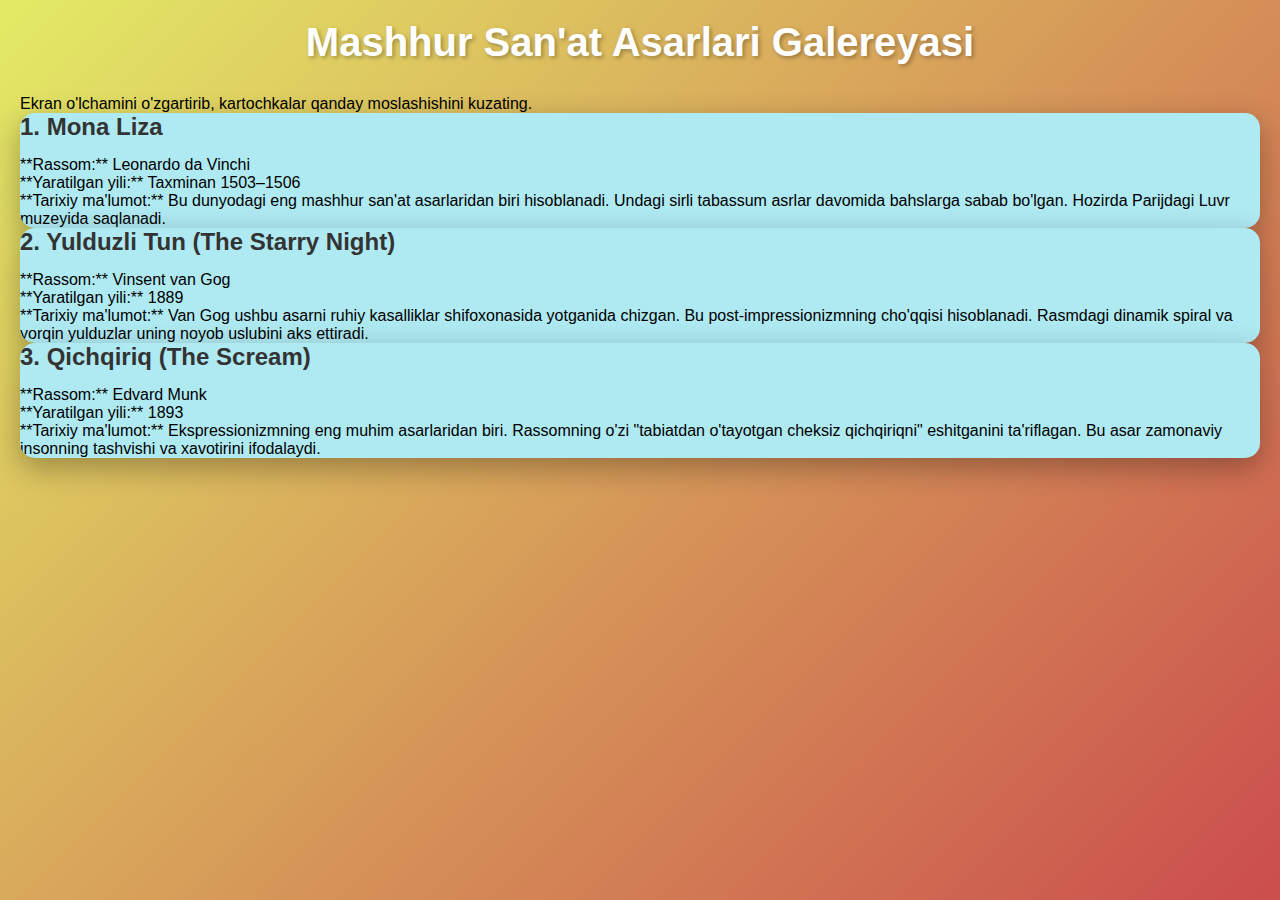
<file: index lab 9.html>
<!DOCTYPE html>
<html lang="uz">
<head>
    <meta charset="UTF-8">
    <meta name="viewport" content="width=device-width, initial-scale=1.0">
    <title>Responsiv Kartochkalar (Media Query)</title>
    <link rel="stylesheet" href="style.css">
</head>
<body>

    <header class="main-header">
        <h1>Mashhur San'at Asarlari Galereyasi</h1>
        <p>Ekran o'lchamini o'zgartirib, kartochkalar qanday moslashishini kuzating.</p>
    </header>

    <div class="card-container">

        <div class="card">
            <h2 class="card-title">1. Mona Liza</h2>
            <p class="card-text">
                **Rassom:** Leonardo da Vinchi<br>
                **Yaratilgan yili:** Taxminan 1503–1506<br>
                **Tarixiy ma'lumot:** Bu dunyodagi eng mashhur san'at asarlaridan biri hisoblanadi. Undagi sirli tabassum asrlar davomida bahslarga sabab bo'lgan. Hozirda Parijdagi Luvr muzeyida saqlanadi.
            </p>
        </div>

        <div class="card">
            <h2 class="card-title">2. Yulduzli Tun (The Starry Night)</h2>
            <p class="card-text">
                **Rassom:** Vinsent van Gog<br>
                **Yaratilgan yili:** 1889<br>
                **Tarixiy ma'lumot:** Van Gog ushbu asarni ruhiy kasalliklar shifoxonasida yotganida chizgan. Bu post-impressionizmning cho'qqisi hisoblanadi. Rasmdagi dinamik spiral va yorqin yulduzlar uning noyob uslubini aks ettiradi.
            </p>
        </div>

        <div class="card">
            <h2 class="card-title">3. Qichqiriq (The Scream)</h2>
            <p class="card-text">
                **Rassom:** Edvard Munk<br>
                **Yaratilgan yili:** 1893<br>
                **Tarixiy ma'lumot:** Ekspressionizmning eng muhim asarlaridan biri. Rassomning o'zi "tabiatdan o'tayotgan cheksiz qichqiriqni" eshitganini ta'riflagan. Bu asar zamonaviy insonning tashvishi va xavotirini ifodalaydi.
            </p>
        </div>

    </div>

</body>
</html>
</file>
<file: style.css>
* {
    margin: 0;
    padding: 0;
    box-sizing: border-box;
}

body {
    font-family: 'Segoe UI', Tahoma, Geneva, Verdana, sans-serif;
    background: linear-gradient(135deg, #e3ea66 0%, #cb4d4d 100%);
    padding: 20px;
    min-height: 100vh;
}

.container {
    max-width: 1400px;
    margin: 0 auto;
}

h1 {
    text-align: center;
    color: white;
    margin-bottom: 30px;
    font-size: 2.5em;
    text-shadow: 2px 2px 4px rgba(0,0,0,0.3);
}

.grid {
    display: grid;
    grid-template-columns: repeat(auto-fit, minmax(350px, 1fr));
    gap: 25px;
    margin-bottom: 30px;
}

.card {
    background: rgb(175, 233, 242);
    border-radius: 15px;
    overflow: hidden;
    box-shadow: 0 10px 30px rgba(3,0,0,0.3);
    transition: transform 0.3s ease, box-shadow 0.3s ease;
}

.card:hover {
    transform: translateY(-5px);
    box-shadow: 0 15px 40px rgba(0,0,0,0.4);
}

.card-image {
    width: 100%;
    height: 250px;
    object-fit: cover;
}

.card-content {
    padding: 20px;
}

.card-title {
    font-size: 1.5em;
    color: #333;
    margin-bottom: 15px;
    font-weight: bold;
}

.news-button {
    width: 100%;
    padding: 12px;
    background: linear-gradient(135deg, #29a127 0%, #a52c2c 100%);
    color: white;
    border: none;
    border-radius: 8px;
    font-size: 1.1em;
    cursor: pointer;
    transition: all 0.3s ease;
    font-weight: 600;
}

.news-button:hover {
    transform: scale(1.02);
    box-shadow: 0 5px 15px rgba(3,0,0,0.3);
}

.currency-section {
    background: white;
    border-radius: 15px;
    padding: 25px;
    margin-top: 10px;
    box-shadow: 0 10px 30px rgba(0,0,0,0.3);
}

.currency-title {
    font-size: 1.3em;
    color: #333;
    margin-bottom: 15px;
    font-weight: bold;
}

.currency-grid {
    display: grid;
    grid-template-columns: repeat(auto-fit, minmax(200px, 1fr));
    gap: 15px;
}

.currency-item {
    background: linear-gradient(135deg, #f093fb 0%, #f5576c 100%);
    padding: 15px;
    border-radius: 10px;
    color: white;
    text-align: center;
}

.currency-name {
    font-size: 1.2em;
    font-weight: bold;
    margin-bottom: 8px;
}

.currency-value {
    font-size: 1.5em;
    font-weight: bold;
}

.loading {
    text-align: center;
    color: #666;
    font-style: italic;
}
</file>
